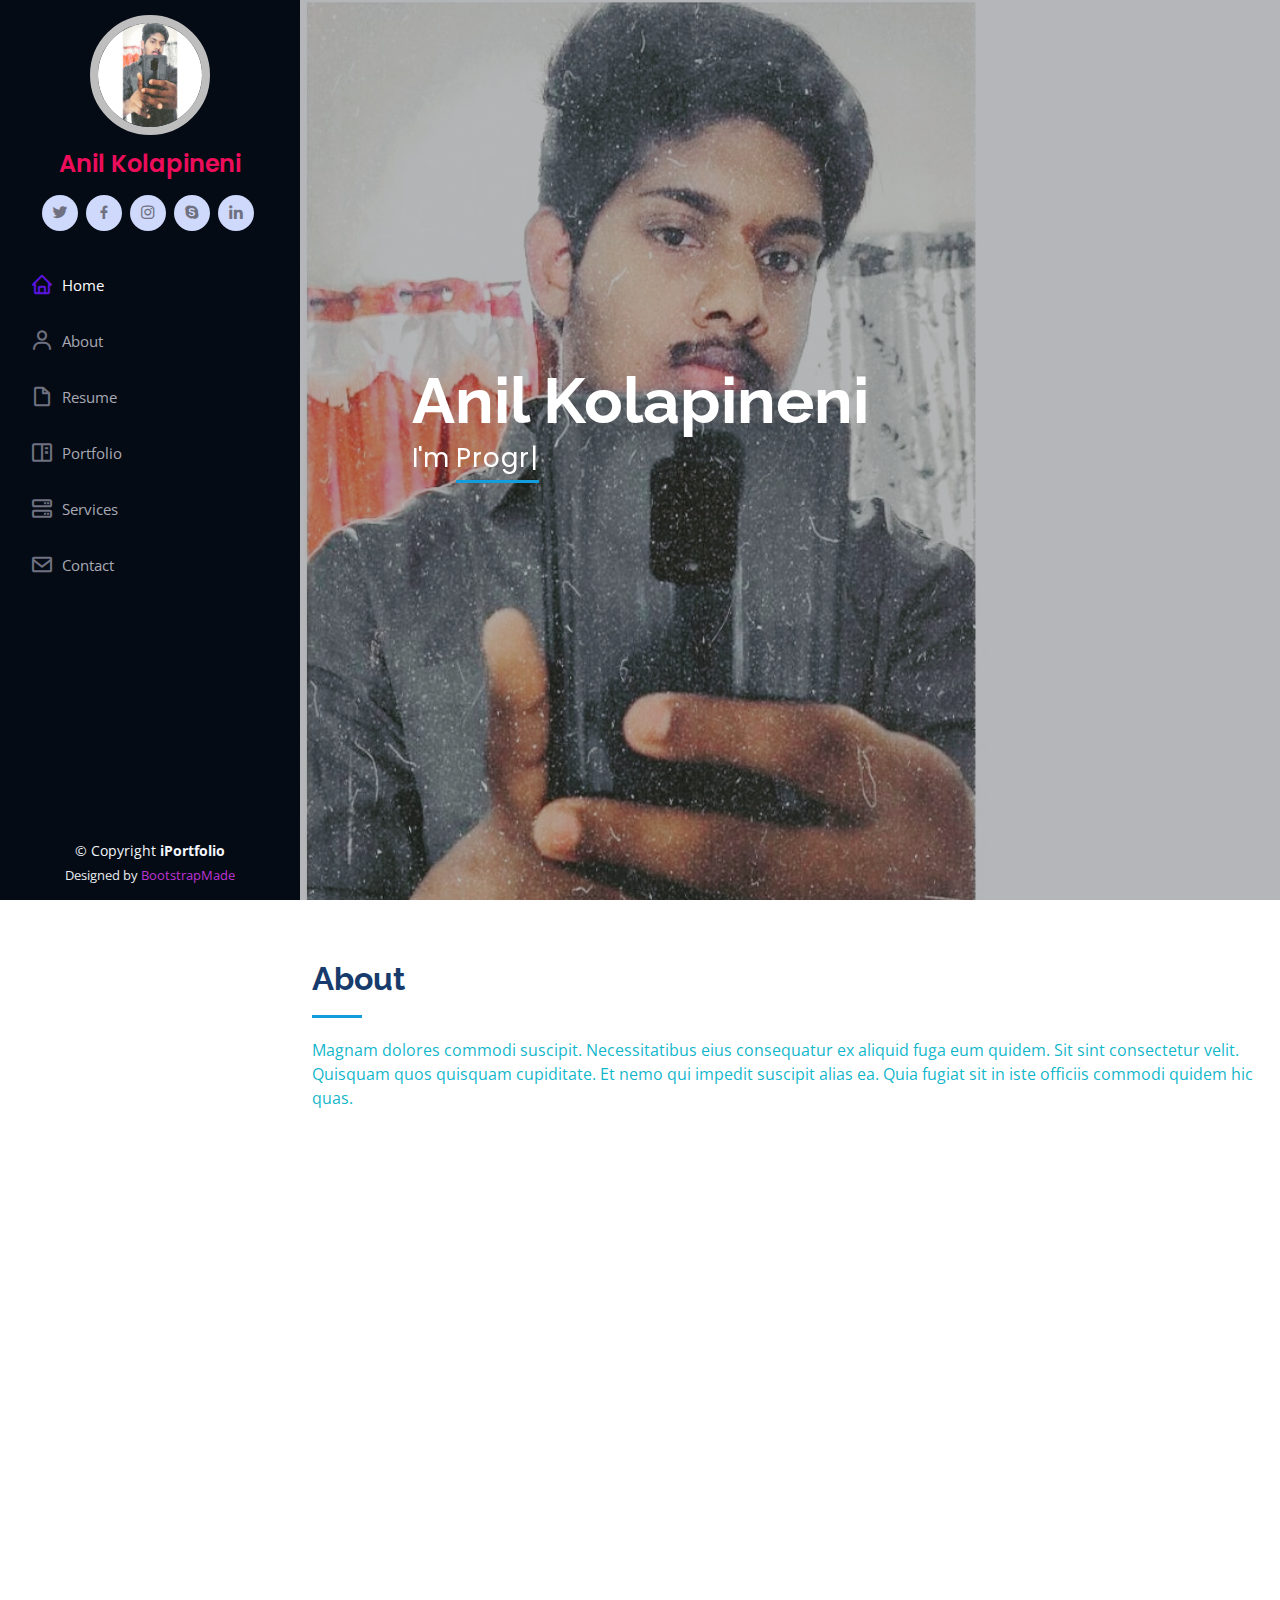
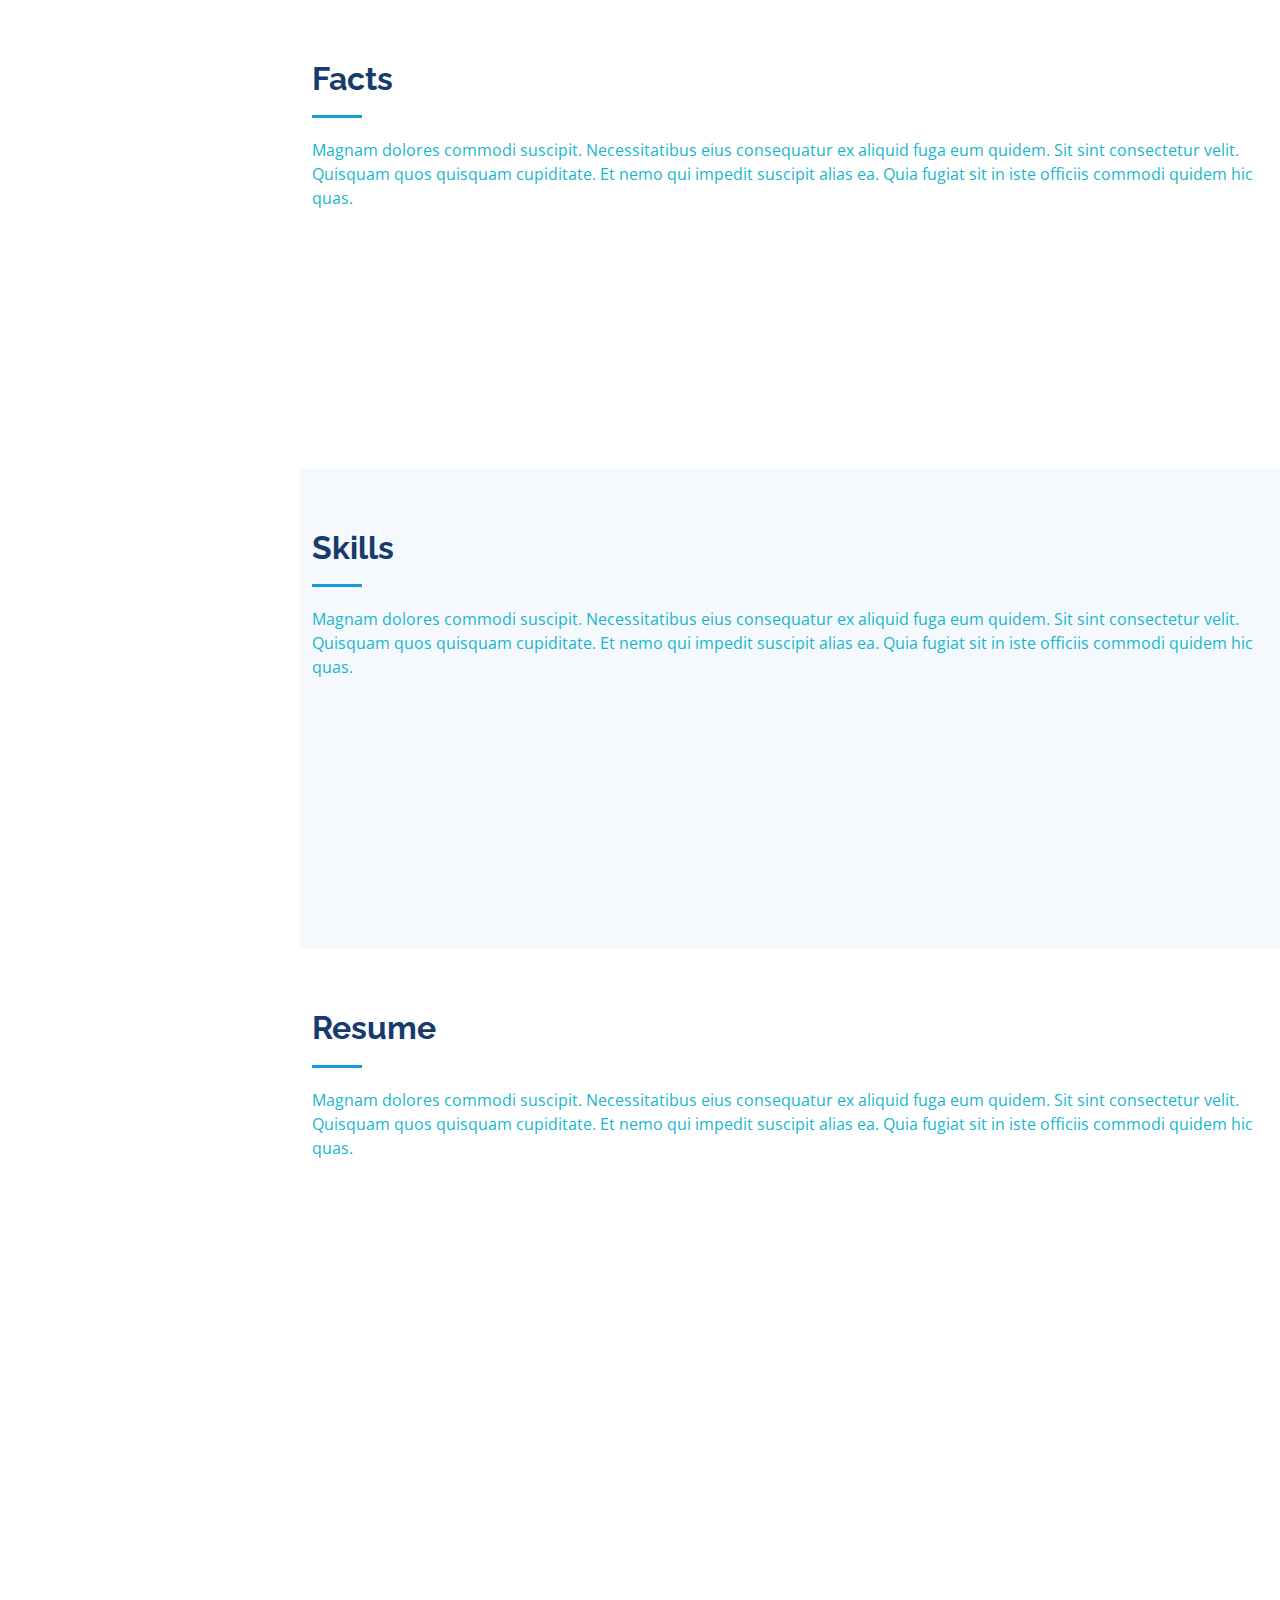
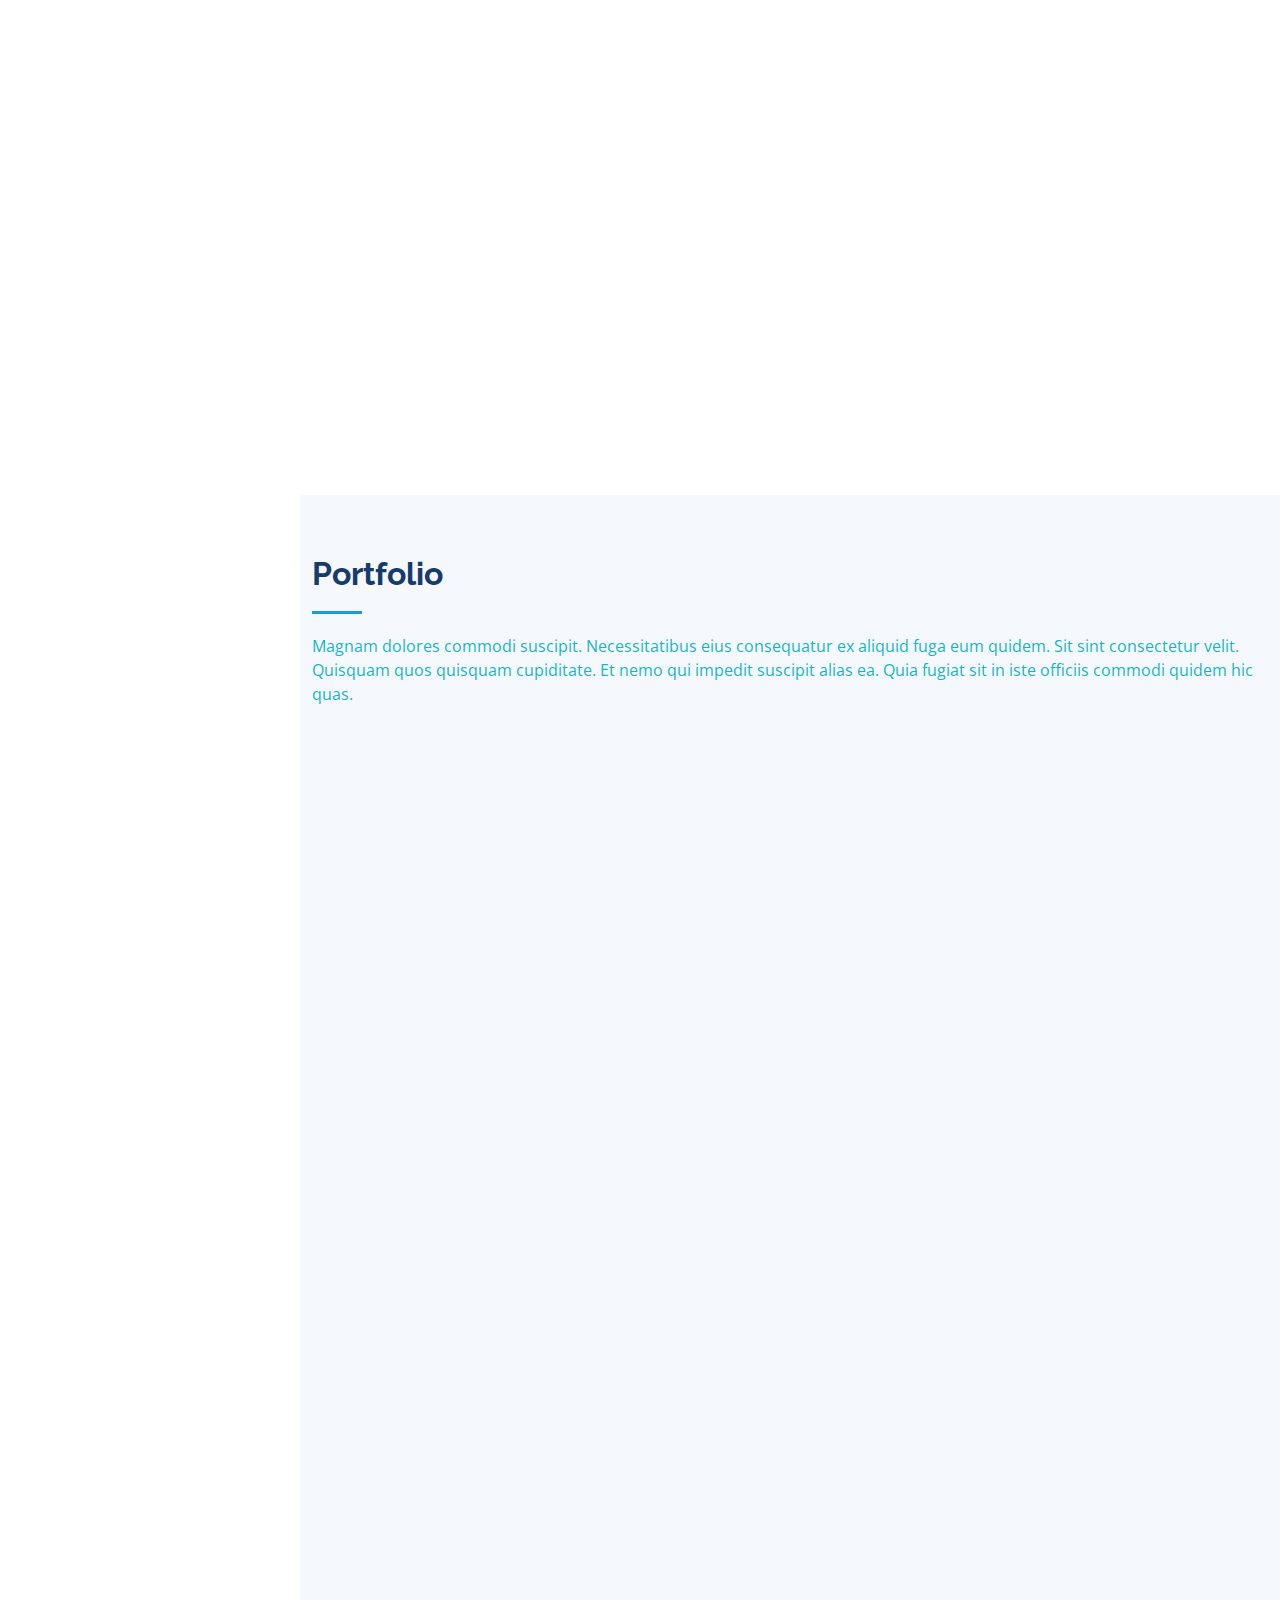
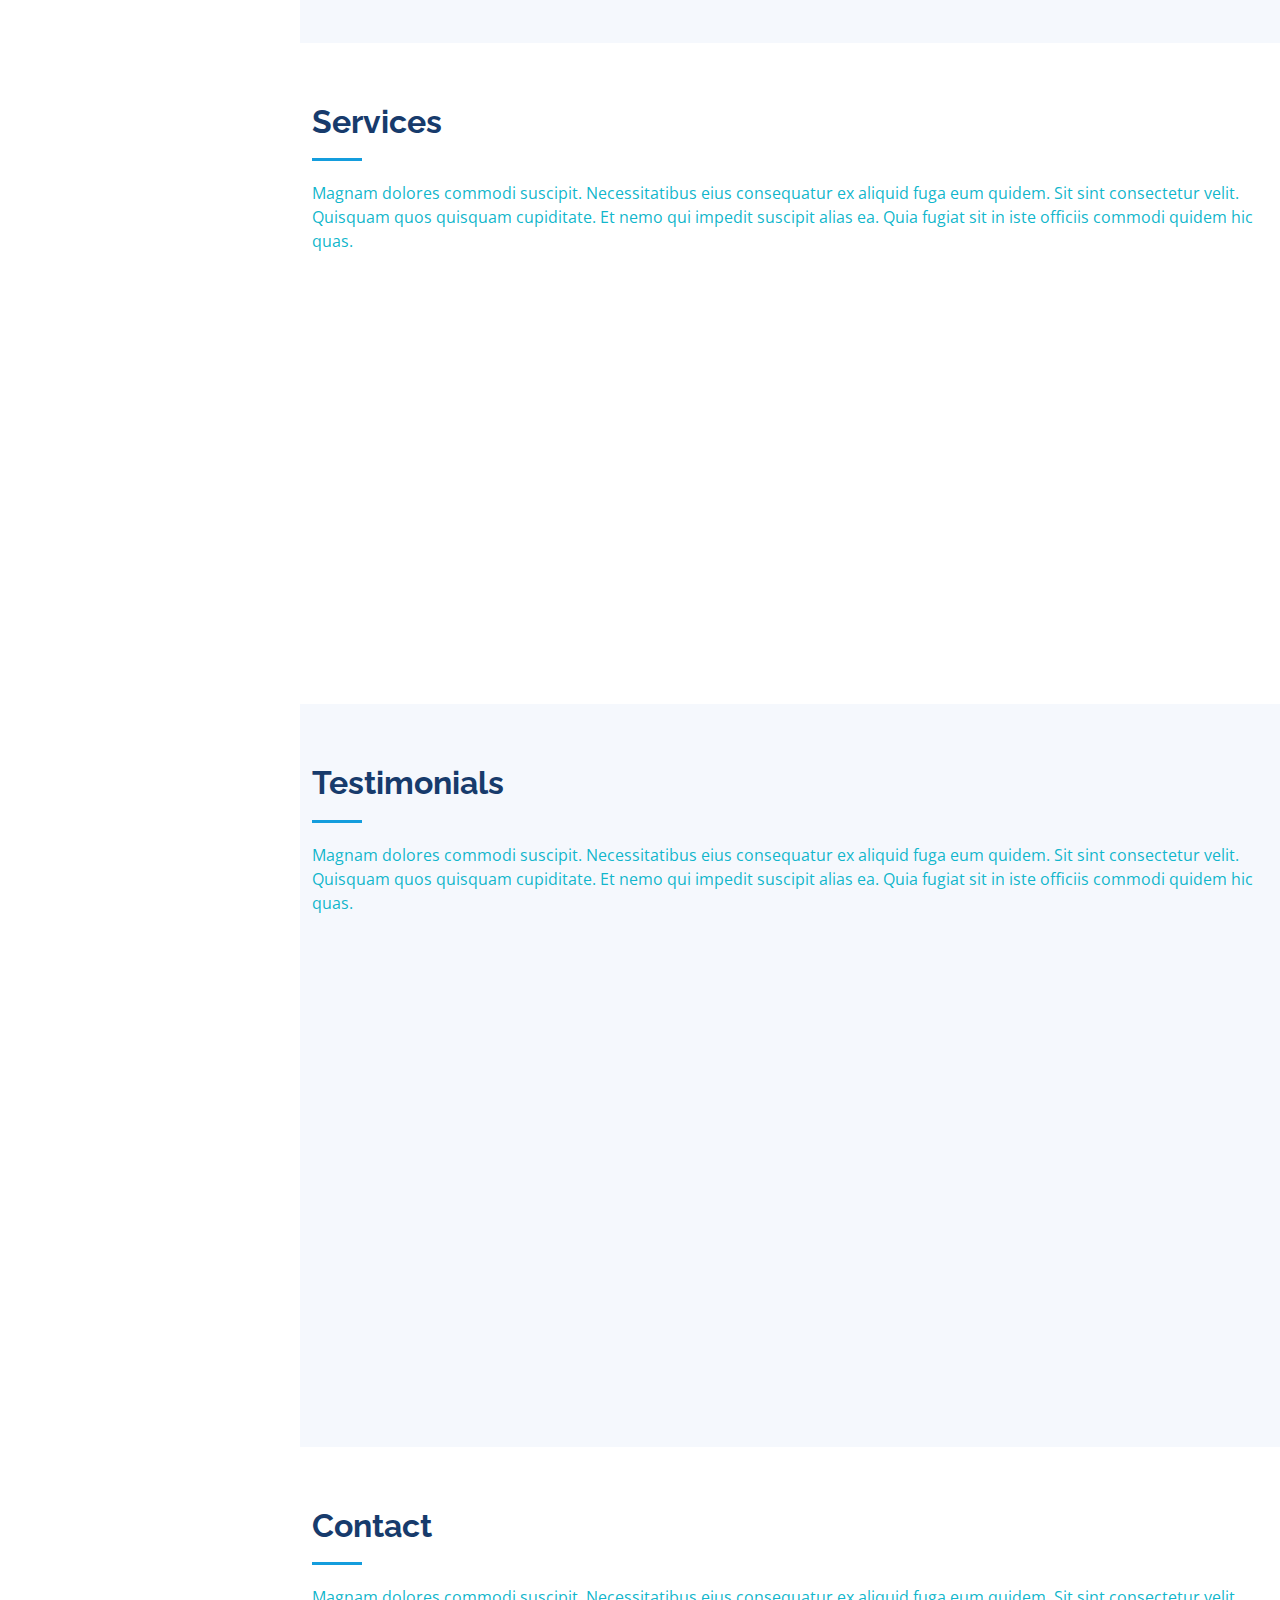
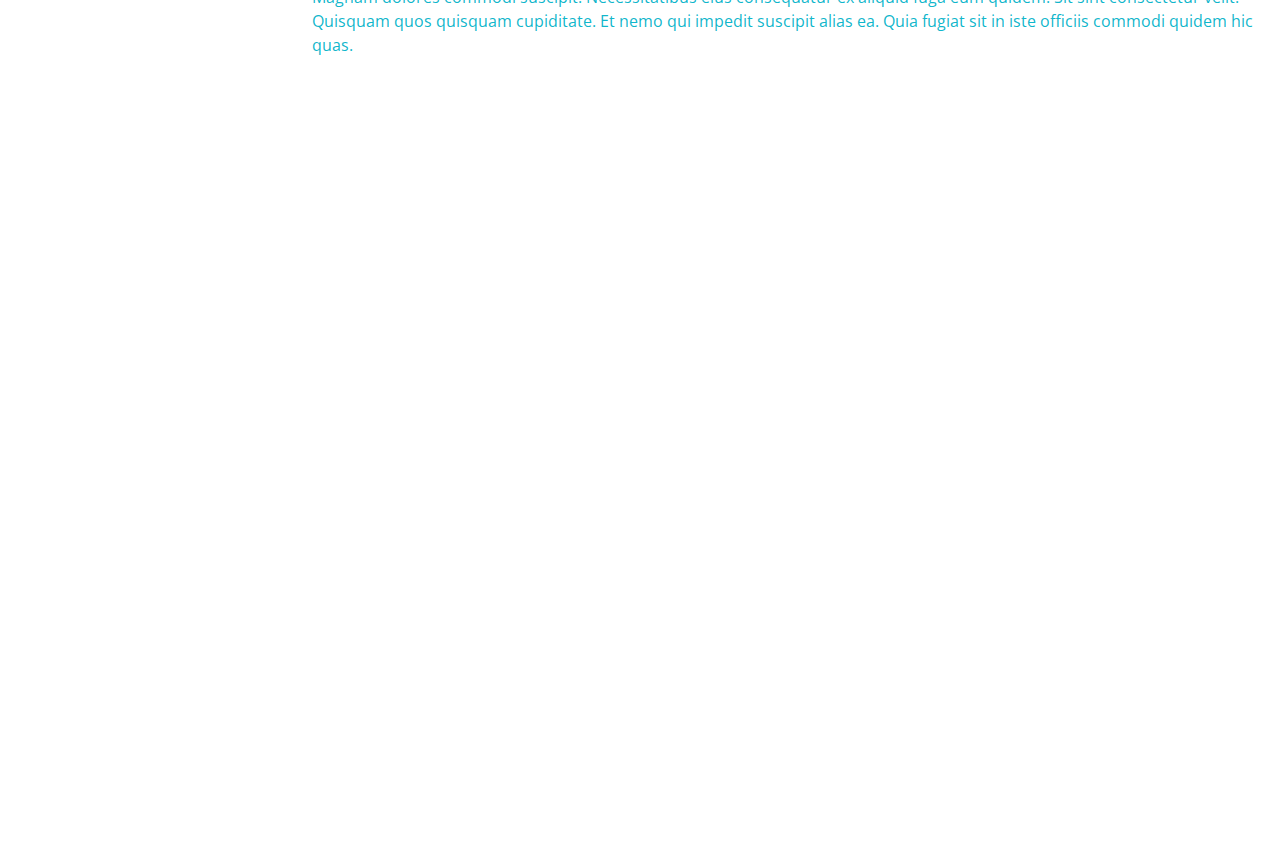
<file: iPortfolio/index.html>
<!DOCTYPE html>
<html lang="en">

<head>
  <meta charset="utf-8">
  <meta content="width=device-width, initial-scale=1.0" name="viewport">

  <title>Anil Kolapineni</title>
  <meta content="" name="description">
  <meta content="" name="keywords">

  <!-- Favicons -->
  <link href="assets/img/favicon.png" rel="icon">
  <link href="assets/img/apple-touch-icon.png" rel="apple-touch-icon">

  <!-- Google Fonts -->
  <link href="https://fonts.googleapis.com/css?family=Open+Sans:300,300i,400,400i,600,600i,700,700i|Raleway:300,300i,400,400i,500,500i,600,600i,700,700i|Poppins:300,300i,400,400i,500,500i,600,600i,700,700i" rel="stylesheet">

  <!-- Vendor CSS Files -->
  <link href="assets/vendor/aos/aos.css" rel="stylesheet">
  <link href="assets/vendor/bootstrap/css/bootstrap.min.css" rel="stylesheet">
  <link href="assets/vendor/bootstrap-icons/bootstrap-icons.css" rel="stylesheet">
  <link href="assets/vendor/boxicons/css/boxicons.min.css" rel="stylesheet">
  <link href="assets/vendor/glightbox/css/glightbox.min.css" rel="stylesheet">
  <link href="assets/vendor/swiper/swiper-bundle.min.css" rel="stylesheet">

  <!-- Template Main CSS File -->
  <link href="assets/css/style.css" rel="stylesheet">

  <!-- =======================================================
  * Template Name: iPortfolio - v3.1.0
  * Template URL: https://bootstrapmade.com/iportfolio-bootstrap-portfolio-websites-template/
  * Author: BootstrapMade.com
  * License: https://bootstrapmade.com/license/
  ======================================================== -->
</head>

<body>

  <!-- ======= Mobile nav toggle button ======= -->
  <i class="bi bi-list mobile-nav-toggle d-xl-none"></i>

  <!-- ======= Header ======= -->
  <header id="header">
    <div class="d-flex flex-column">

      <div class="profile">
        <img src="assets/img/anil/instagram pic.1.jpg" alt="" class="img-fluid rounded-circle">
        <h1 class="text-light"><a href="index.html">Anil Kolapineni</a></h1>
        <div class="social-links mt-3 text-center">
          <a href="#" class="twitter"><i class="bx bxl-twitter"></i></a>
          <a href="#" class="facebook" target="_blank"><i class="bx bxl-facebook"></i></a>
          <a href="https://www.instagram.com/anilkumar_chowdary_k/" target="_blank" class="instagram"><i class="bx bxl-instagram"></i></a>
          <a href="#" class="google-plus"><i class="bx bxl-skype"></i></a>
          <a href="#" class="linkedin"><i class="bx bxl-linkedin"></i></a>
        </div>
      </div>

      <nav id="navbar" class="nav-menu navbar">
        <ul>
          <li><a href="#hero" class="nav-link scrollto active"><i class="bx bx-home"></i> <span>Home</span></a></li>
          <li><a href="#about" class="nav-link scrollto"><i class="bx bx-user"></i> <span>About</span></a></li>
          <li><a href="#resume" class="nav-link scrollto"><i class="bx bx-file-blank"></i> <span>Resume</span></a></li>
          <li><a href="#portfolio" class="nav-link scrollto"><i class="bx bx-book-content"></i> <span>Portfolio</span></a></li>
          <li><a href="#services" class="nav-link scrollto"><i class="bx bx-server"></i> <span>Services</span></a></li>
          <li><a href="#contact" class="nav-link scrollto"><i class="bx bx-envelope"></i> <span>Contact</span></a></li>
        </ul>
      </nav><!-- .nav-menu -->
    </div>
  </header><!-- End Header -->




  <!-- ======= Hero Section ======= -->
  <section id="hero" class="d-flex flex-column justify-content-center align-items-center">
    <div class="hero-container" data-aos="fade-in">
      <h1>Anil Kolapineni</h1>
      <p>I'm <span class="typed" data-typed-items="Programmer, Developer, Gammer, "></span></p>
    </div>
  </section><!-- End Hero -->

  <main id="main">

    <!-- ======= About Section ======= -->
    <section id="about" class="about">
      <div class="container">

        <div class="section-title">
          <h2>About</h2>
          <p>Magnam dolores commodi suscipit. Necessitatibus eius consequatur ex aliquid fuga eum quidem. Sit sint consectetur velit. Quisquam quos quisquam cupiditate. Et nemo qui impedit suscipit alias ea. Quia fugiat sit in iste officiis commodi quidem hic quas.</p>
        </div>

        <div class="row">
          <div class="col-lg-4" data-aos="fade-right">
            <img src="assets/img/profile-img.jpg" class="img-fluid" alt="">
          </div>
          <div class="col-lg-8 pt-4 pt-lg-0 content" data-aos="fade-left">
            <h3>UI/UX Designer &amp; Web Developer.</h3>
            <p class="fst-italic">
              Lorem ipsum dolor sit amet, consectetur adipiscing elit, sed do eiusmod tempor incididunt ut labore et dolore
              magna aliqua.
            </p>
            <div class="row">
              <div class="col-lg-6">
                <ul>
                  <li><i class="bi bi-chevron-right"></i> <strong>Birthday:</strong> <span>1 May 1995</span></li>
                  <li><i class="bi bi-chevron-right"></i> <strong>Website:</strong> <span>www.example.com</span></li>
                  <li><i class="bi bi-chevron-right"></i> <strong>Phone:</strong> <span>+123 456 7890</span></li>
                  <li><i class="bi bi-chevron-right"></i> <strong>City:</strong> <span>New York, USA</span></li>
                </ul>
              </div>
              <div class="col-lg-6">
                <ul>
                  <li><i class="bi bi-chevron-right"></i> <strong>Age:</strong> <span>30</span></li>
                  <li><i class="bi bi-chevron-right"></i> <strong>Degree:</strong> <span>Master</span></li>
                  <li><i class="bi bi-chevron-right"></i> <strong>PhEmailone:</strong> <span>kollapinni.anil@gmail.com</span></li>
                  <li><i class="bi bi-chevron-right"></i> <strong>Freelance:</strong> <span>Available</span></li>
                </ul>
              </div>
            </div>
            <p>
              Officiis eligendi itaque labore et dolorum mollitia officiis optio vero. Quisquam sunt adipisci omnis et ut. Nulla accusantium dolor incidunt officia tempore. Et eius omnis.
              Cupiditate ut dicta maxime officiis quidem quia. Sed et consectetur qui quia repellendus itaque neque. Aliquid amet quidem ut quaerat cupiditate. Ab et eum qui repellendus omnis culpa magni laudantium dolores.
            </p>
          </div>
        </div>

      </div>
    </section><!-- End About Section -->

    <!-- ======= Facts Section ======= -->
    <section id="facts" class="facts">
      <div class="container">

        <div class="section-title">
          <h2>Facts</h2>
          <p>Magnam dolores commodi suscipit. Necessitatibus eius consequatur ex aliquid fuga eum quidem. Sit sint consectetur velit. Quisquam quos quisquam cupiditate. Et nemo qui impedit suscipit alias ea. Quia fugiat sit in iste officiis commodi quidem hic quas.</p>
        </div>

        <div class="row no-gutters">

          <div class="col-lg-3 col-md-6 d-md-flex align-items-md-stretch" data-aos="fade-up">
            <div class="count-box">
              <i class="bi bi-emoji-smile"></i>
              <span data-purecounter-start="0" data-purecounter-end="232" data-purecounter-duration="1" class="purecounter"></span>
              <p><strong>Happy Clients</strong> consequuntur quae</p>
            </div>
          </div>

          <div class="col-lg-3 col-md-6 d-md-flex align-items-md-stretch" data-aos="fade-up" data-aos-delay="100">
            <div class="count-box">
              <i class="bi bi-journal-richtext"></i>
              <span data-purecounter-start="0" data-purecounter-end="521" data-purecounter-duration="1" class="purecounter"></span>
              <p><strong>Projects</strong> adipisci atque cum quia aut</p>
            </div>
          </div>

          <div class="col-lg-3 col-md-6 d-md-flex align-items-md-stretch" data-aos="fade-up" data-aos-delay="200">
            <div class="count-box">
              <i class="bi bi-headset"></i>
              <span data-purecounter-start="0" data-purecounter-end="1453" data-purecounter-duration="1" class="purecounter"></span>
              <p><strong>Hours Of Support</strong> aut commodi quaerat</p>
            </div>
          </div>

          <div class="col-lg-3 col-md-6 d-md-flex align-items-md-stretch" data-aos="fade-up" data-aos-delay="300">
            <div class="count-box">
              <i class="bi bi-people"></i>
              <span data-purecounter-start="0" data-purecounter-end="32" data-purecounter-duration="1" class="purecounter"></span>
              <p><strong>Hard Workers</strong> rerum asperiores dolor</p>
            </div>
          </div>

        </div>

      </div>
    </section><!-- End Facts Section -->

    <!-- ======= Skills Section ======= -->
    <section id="skills" class="skills section-bg">
      <div class="container">

        <div class="section-title">
          <h2>Skills</h2>
          <p>Magnam dolores commodi suscipit. Necessitatibus eius consequatur ex aliquid fuga eum quidem. Sit sint consectetur velit. Quisquam quos quisquam cupiditate. Et nemo qui impedit suscipit alias ea. Quia fugiat sit in iste officiis commodi quidem hic quas.</p>
        </div>

        <div class="row skills-content">

          <div class="col-lg-6" data-aos="fade-up">

            <div class="progress">
              <span class="skill">HTML  <i class="val">100%</i></span>
              <div class="progress-bar-wrap">
                <div class="progress-bar" role="progressbar" aria-valuenow="100" aria-valuemin="0" aria-valuemax="100"></div>
              </div>
            </div>

            <div class="progress">
              <span class="skill">CSS <i class="val">90%</i></span>
              <div class="progress-bar-wrap">
                <div class="progress-bar" role="progressbar" aria-valuenow="90" aria-valuemin="0" aria-valuemax="100"></div>
              </div>
            </div>

            <div class="progress">
              <span class="skill">JavaScript <i class="val">75%</i></span>
              <div class="progress-bar-wrap">
                <div class="progress-bar" role="progressbar" aria-valuenow="75" aria-valuemin="0" aria-valuemax="100"></div>
              </div>
            </div>

          </div>

          <div class="col-lg-6" data-aos="fade-up" data-aos-delay="100">

            <div class="progress">
              <span class="skill">PHP <i class="val">80%</i></span>
              <div class="progress-bar-wrap">
                <div class="progress-bar" role="progressbar" aria-valuenow="80" aria-valuemin="0" aria-valuemax="100"></div>
              </div>
            </div>

            <div class="progress">
              <span class="skill">WordPress/CMS <i class="val">90%</i></span>
              <div class="progress-bar-wrap">
                <div class="progress-bar" role="progressbar" aria-valuenow="90" aria-valuemin="0" aria-valuemax="100"></div>
              </div>
            </div>

            <div class="progress">
              <span class="skill">Photoshop <i class="val">55%</i></span>
              <div class="progress-bar-wrap">
                <div class="progress-bar" role="progressbar" aria-valuenow="55" aria-valuemin="0" aria-valuemax="100"></div>
              </div>
            </div>

          </div>

        </div>

      </div>
    </section><!-- End Skills Section -->

    <!-- ======= Resume Section ======= -->
    <section id="resume" class="resume">
      <div class="container">

        <div class="section-title">
          <h2>Resume</h2>
          <p>Magnam dolores commodi suscipit. Necessitatibus eius consequatur ex aliquid fuga eum quidem. Sit sint consectetur velit. Quisquam quos quisquam cupiditate. Et nemo qui impedit suscipit alias ea. Quia fugiat sit in iste officiis commodi quidem hic quas.</p>
        </div>

        <div class="row">
          <div class="col-lg-6" data-aos="fade-up">
            <h3 class="resume-title">Sumary</h3>
            <div class="resume-item pb-0">
              <h4>Alex Smith</h4>
              <p><em>Innovative and deadline-driven Graphic Designer with 3+ years of experience designing and developing user-centered digital/print marketing material from initial concept to final, polished deliverable.</em></p>
              <ul>
                <li>Portland par 127,Orlando, FL</li>
                <li>(123) 456-7891</li>
                <li>alice.barkley@example.com</li>
              </ul>
            </div>

            <h3 class="resume-title">Education</h3>
            <div class="resume-item">
              <h4>Master of Fine Arts &amp; Graphic Design</h4>
              <h5>2015 - 2016</h5>
              <p><em>Rochester Institute of Technology, Rochester, NY</em></p>
              <p>Qui deserunt veniam. Et sed aliquam labore tempore sed quisquam iusto autem sit. Ea vero voluptatum qui ut dignissimos deleniti nerada porti sand markend</p>
            </div>
            <div class="resume-item">
              <h4>Bachelor of Fine Arts &amp; Graphic Design</h4>
              <h5>2010 - 2014</h5>
              <p><em>Rochester Institute of Technology, Rochester, NY</em></p>
              <p>Quia nobis sequi est occaecati aut. Repudiandae et iusto quae reiciendis et quis Eius vel ratione eius unde vitae rerum voluptates asperiores voluptatem Earum molestiae consequatur neque etlon sader mart dila</p>
            </div>
          </div>
          <div class="col-lg-6" data-aos="fade-up" data-aos-delay="100">
            <h3 class="resume-title">Professional Experience</h3>
            <div class="resume-item">
              <h4>Senior graphic design specialist</h4>
              <h5>2019 - Present</h5>
              <p><em>Experion, New York, NY </em></p>
              <ul>
                <li>Lead in the design, development, and implementation of the graphic, layout, and production communication materials</li>
                <li>Delegate tasks to the 7 members of the design team and provide counsel on all aspects of the project. </li>
                <li>Supervise the assessment of all graphic materials in order to ensure quality and accuracy of the design</li>
                <li>Oversee the efficient use of production project budgets ranging from $2,000 - $25,000</li>
              </ul>
            </div>
            <div class="resume-item">
              <h4>Graphic design specialist</h4>
              <h5>2017 - 2018</h5>
              <p><em>Stepping Stone Advertising, New York, NY</em></p>
              <ul>
                <li>Developed numerous marketing programs (logos, brochures,infographics, presentations, and advertisements).</li>
                <li>Managed up to 5 projects or tasks at a given time while under pressure</li>
                <li>Recommended and consulted with clients on the most appropriate graphic design</li>
                <li>Created 4+ design presentations and proposals a month for clients and account managers</li>
              </ul>
            </div>
          </div>
        </div>

      </div>
    </section><!-- End Resume Section -->

    <!-- ======= Portfolio Section ======= -->
    <section id="portfolio" class="portfolio section-bg">
      <div class="container">

        <div class="section-title">
          <h2>Portfolio</h2>
          <p>Magnam dolores commodi suscipit. Necessitatibus eius consequatur ex aliquid fuga eum quidem. Sit sint consectetur velit. Quisquam quos quisquam cupiditate. Et nemo qui impedit suscipit alias ea. Quia fugiat sit in iste officiis commodi quidem hic quas.</p>
        </div>

        <div class="row" data-aos="fade-up">
          <div class="col-lg-12 d-flex justify-content-center">
            <ul id="portfolio-flters">
              <li data-filter="*" class="filter-active">All</li>
              <li data-filter=".filter-app">App</li>
              <li data-filter=".filter-card">Card</li>
              <li data-filter=".filter-web">Web</li>
            </ul>
          </div>
        </div>

        <div class="row portfolio-container" data-aos="fade-up" data-aos-delay="100">

          <div class="col-lg-4 col-md-6 portfolio-item filter-app">
            <div class="portfolio-wrap">
              <img src="assets/img/portfolio/portfolio-1.jpg" class="img-fluid" alt="">
              <div class="portfolio-links">
                <a href="assets/img/portfolio/portfolio-1.jpg" data-gallery="portfolioGallery" class="portfolio-lightbox" title="App 1"><i class="bx bx-plus"></i></a>
                <a href="portfolio-details.html" title="More Details"><i class="bx bx-link"></i></a>
              </div>
            </div>
          </div>

          <div class="col-lg-4 col-md-6 portfolio-item filter-web">
            <div class="portfolio-wrap">
              <img src="assets/img/portfolio/portfolio-2.jpg" class="img-fluid" alt="">
              <div class="portfolio-links">
                <a href="assets/img/portfolio/portfolio-2.jpg" data-gallery="portfolioGallery" class="portfolio-lightbox" title="Web 3"><i class="bx bx-plus"></i></a>
                <a href="portfolio-details.html" title="More Details"><i class="bx bx-link"></i></a>
              </div>
            </div>
          </div>

          <div class="col-lg-4 col-md-6 portfolio-item filter-app">
            <div class="portfolio-wrap">
              <img src="assets/img/portfolio/portfolio-3.jpg" class="img-fluid" alt="">
              <div class="portfolio-links">
                <a href="assets/img/portfolio/portfolio-3.jpg" data-gallery="portfolioGallery" class="portfolio-lightbox" title="App 2"><i class="bx bx-plus"></i></a>
                <a href="portfolio-details.html" title="More Details"><i class="bx bx-link"></i></a>
              </div>
            </div>
          </div>

          <div class="col-lg-4 col-md-6 portfolio-item filter-card">
            <div class="portfolio-wrap">
              <img src="assets/img/portfolio/portfolio-4.jpg" class="img-fluid" alt="">
              <div class="portfolio-links">
                <a href="assets/img/portfolio/portfolio-4.jpg" data-gallery="portfolioGallery" class="portfolio-lightbox" title="Card 2"><i class="bx bx-plus"></i></a>
                <a href="portfolio-details.html" title="More Details"><i class="bx bx-link"></i></a>
              </div>
            </div>
          </div>

          <div class="col-lg-4 col-md-6 portfolio-item filter-web">
            <div class="portfolio-wrap">
              <img src="assets/img/portfolio/portfolio-5.jpg" class="img-fluid" alt="">
              <div class="portfolio-links">
                <a href="assets/img/portfolio/portfolio-5.jpg" data-gallery="portfolioGallery" class="portfolio-lightbox" title="Web 2"><i class="bx bx-plus"></i></a>
                <a href="portfolio-details.html" title="More Details"><i class="bx bx-link"></i></a>
              </div>
            </div>
          </div>

          <div class="col-lg-4 col-md-6 portfolio-item filter-app">
            <div class="portfolio-wrap">
              <img src="assets/img/portfolio/portfolio-6.jpg" class="img-fluid" alt="">
              <div class="portfolio-links">
                <a href="assets/img/portfolio/portfolio-6.jpg" data-gallery="portfolioGallery" class="portfolio-lightbox" title="App 3"><i class="bx bx-plus"></i></a>
                <a href="portfolio-details.html" title="More Details"><i class="bx bx-link"></i></a>
              </div>
            </div>
          </div>

          <div class="col-lg-4 col-md-6 portfolio-item filter-card">
            <div class="portfolio-wrap">
              <img src="assets/img/portfolio/portfolio-7.jpg" class="img-fluid" alt="">
              <div class="portfolio-links">
                <a href="assets/img/portfolio/portfolio-7.jpg" data-gallery="portfolioGallery" class="portfolio-lightbox" title="Card 1"><i class="bx bx-plus"></i></a>
                <a href="portfolio-details.html" title="More Details"><i class="bx bx-link"></i></a>
              </div>
            </div>
          </div>

          <div class="col-lg-4 col-md-6 portfolio-item filter-card">
            <div class="portfolio-wrap">
              <img src="assets/img/portfolio/portfolio-8.jpg" class="img-fluid" alt="">
              <div class="portfolio-links">
                <a href="assets/img/portfolio/portfolio-8.jpg" data-gallery="portfolioGallery" class="portfolio-lightbox" title="Card 3"><i class="bx bx-plus"></i></a>
                <a href="portfolio-details.html" title="More Details"><i class="bx bx-link"></i></a>
              </div>
            </div>
          </div>

          <div class="col-lg-4 col-md-6 portfolio-item filter-web">
            <div class="portfolio-wrap">
              <img src="assets/img/portfolio/portfolio-9.jpg" class="img-fluid" alt="">
              <div class="portfolio-links">
                <a href="assets/img/portfolio/portfolio-9.jpg" data-gallery="portfolioGallery" class="portfolio-lightbox" title="Web 3"><i class="bx bx-plus"></i></a>
                <a href="portfolio-details.html" title="More Details"><i class="bx bx-link"></i></a>
              </div>
            </div>
          </div>

        </div>

      </div>
    </section><!-- End Portfolio Section -->

    <!-- ======= Services Section ======= -->
    <section id="services" class="services">
      <div class="container">

        <div class="section-title">
          <h2>Services</h2>
          <p>Magnam dolores commodi suscipit. Necessitatibus eius consequatur ex aliquid fuga eum quidem. Sit sint consectetur velit. Quisquam quos quisquam cupiditate. Et nemo qui impedit suscipit alias ea. Quia fugiat sit in iste officiis commodi quidem hic quas.</p>
        </div>

        <div class="row">
          <div class="col-lg-4 col-md-6 icon-box" data-aos="fade-up">
            <div class="icon"><i class="bi bi-briefcase"></i></div>
            <h4 class="title"><a href="">Lorem Ipsum</a></h4>
            <p class="description">Voluptatum deleniti atque corrupti quos dolores et quas molestias excepturi sint occaecati cupiditate non provident</p>
          </div>
          <div class="col-lg-4 col-md-6 icon-box" data-aos="fade-up" data-aos-delay="100">
            <div class="icon"><i class="bi bi-card-checklist"></i></div>
            <h4 class="title"><a href="">Dolor Sitema</a></h4>
            <p class="description">Minim veniam, quis nostrud exercitation ullamco laboris nisi ut aliquip ex ea commodo consequat tarad limino ata</p>
          </div>
          <div class="col-lg-4 col-md-6 icon-box" data-aos="fade-up" data-aos-delay="200">
            <div class="icon"><i class="bi bi-bar-chart"></i></div>
            <h4 class="title"><a href="">Sed ut perspiciatis</a></h4>
            <p class="description">Duis aute irure dolor in reprehenderit in voluptate velit esse cillum dolore eu fugiat nulla pariatur</p>
          </div>
          <div class="col-lg-4 col-md-6 icon-box" data-aos="fade-up" data-aos-delay="300">
            <div class="icon"><i class="bi bi-binoculars"></i></div>
            <h4 class="title"><a href="">Magni Dolores</a></h4>
            <p class="description">Excepteur sint occaecat cupidatat non proident, sunt in culpa qui officia deserunt mollit anim id est laborum</p>
          </div>
          <div class="col-lg-4 col-md-6 icon-box" data-aos="fade-up" data-aos-delay="400">
            <div class="icon"><i class="bi bi-brightness-high"></i></div>
            <h4 class="title"><a href="">Nemo Enim</a></h4>
            <p class="description">At vero eos et accusamus et iusto odio dignissimos ducimus qui blanditiis praesentium voluptatum deleniti atque</p>
          </div>
          <div class="col-lg-4 col-md-6 icon-box" data-aos="fade-up" data-aos-delay="500">
            <div class="icon"><i class="bi bi-calendar4-week"></i></div>
            <h4 class="title"><a href="">Eiusmod Tempor</a></h4>
            <p class="description">Et harum quidem rerum facilis est et expedita distinctio. Nam libero tempore, cum soluta nobis est eligendi</p>
          </div>
        </div>

      </div>
    </section><!-- End Services Section -->

    <!-- ======= Testimonials Section ======= -->
    <section id="testimonials" class="testimonials section-bg">
      <div class="container">

        <div class="section-title">
          <h2>Testimonials</h2>
          <p>Magnam dolores commodi suscipit. Necessitatibus eius consequatur ex aliquid fuga eum quidem. Sit sint consectetur velit. Quisquam quos quisquam cupiditate. Et nemo qui impedit suscipit alias ea. Quia fugiat sit in iste officiis commodi quidem hic quas.</p>
        </div>

        <div class="testimonials-slider swiper-container" data-aos="fade-up" data-aos-delay="100">
          <div class="swiper-wrapper">

            <div class="swiper-slide">
              <div class="testimonial-item" data-aos="fade-up">
                <p>
                  <i class="bx bxs-quote-alt-left quote-icon-left"></i>
                  Proin iaculis purus consequat sem cure digni ssim donec porttitora entum suscipit rhoncus. Accusantium quam, ultricies eget id, aliquam eget nibh et. Maecen aliquam, risus at semper.
                  <i class="bx bxs-quote-alt-right quote-icon-right"></i>
                </p>
                <img src="assets/img/testimonials/testimonials-1.jpg" class="testimonial-img" alt="">
                <h3>Saul Goodman</h3>
                <h4>Ceo &amp; Founder</h4>
              </div>
            </div><!-- End testimonial item -->

            <div class="swiper-slide">
              <div class="testimonial-item" data-aos="fade-up" data-aos-delay="100">
                <p>
                  <i class="bx bxs-quote-alt-left quote-icon-left"></i>
                  Export tempor illum tamen malis malis eram quae irure esse labore quem cillum quid cillum eram malis quorum velit fore eram velit sunt aliqua noster fugiat irure amet legam anim culpa.
                  <i class="bx bxs-quote-alt-right quote-icon-right"></i>
                </p>
                <img src="assets/img/testimonials/testimonials-2.jpg" class="testimonial-img" alt="">
                <h3>Sara Wilsson</h3>
                <h4>Designer</h4>
              </div>
            </div><!-- End testimonial item -->

            <div class="swiper-slide">
              <div class="testimonial-item" data-aos="fade-up" data-aos-delay="200">
                <p>
                  <i class="bx bxs-quote-alt-left quote-icon-left"></i>
                  Enim nisi quem export duis labore cillum quae magna enim sint quorum nulla quem veniam duis minim tempor labore quem eram duis noster aute amet eram fore quis sint minim.
                  <i class="bx bxs-quote-alt-right quote-icon-right"></i>
                </p>
                <img src="assets/img/testimonials/testimonials-3.jpg" class="testimonial-img" alt="">
                <h3>Jena Karlis</h3>
                <h4>Store Owner</h4>
              </div>
            </div><!-- End testimonial item -->

            <div class="swiper-slide">
              <div class="testimonial-item" data-aos="fade-up" data-aos-delay="300">
                <p>
                  <i class="bx bxs-quote-alt-left quote-icon-left"></i>
                  Fugiat enim eram quae cillum dolore dolor amet nulla culpa multos export minim fugiat minim velit minim dolor enim duis veniam ipsum anim magna sunt elit fore quem dolore labore illum veniam.
                  <i class="bx bxs-quote-alt-right quote-icon-right"></i>
                </p>
                <img src="assets/img/testimonials/testimonials-4.jpg" class="testimonial-img" alt="">
                <h3>Matt Brandon</h3>
                <h4>Freelancer</h4>
              </div>
            </div><!-- End testimonial item -->

            <div class="swiper-slide">
              <div class="testimonial-item" data-aos="fade-up" data-aos-delay="400">
                <p>
                  <i class="bx bxs-quote-alt-left quote-icon-left"></i>
                  Quis quorum aliqua sint quem legam fore sunt eram irure aliqua veniam tempor noster veniam enim culpa labore duis sunt culpa nulla illum cillum fugiat legam esse veniam culpa fore nisi cillum quid.
                  <i class="bx bxs-quote-alt-right quote-icon-right"></i>
                </p>
                <img src="assets/img/testimonials/testimonials-5.jpg" class="testimonial-img" alt="">
                <h3>John Larson</h3>
                <h4>Entrepreneur</h4>
              </div>
            </div><!-- End testimonial item -->

          </div>
          <div class="swiper-pagination"></div>
        </div>

      </div>
    </section><!-- End Testimonials Section -->

    <!-- ======= Contact Section ======= -->
    <section id="contact" class="contact">
      <div class="container">

        <div class="section-title">
          <h2>Contact</h2>
          <p>Magnam dolores commodi suscipit. Necessitatibus eius consequatur ex aliquid fuga eum quidem. Sit sint consectetur velit. Quisquam quos quisquam cupiditate. Et nemo qui impedit suscipit alias ea. Quia fugiat sit in iste officiis commodi quidem hic quas.</p>
        </div>

        <div class="row" data-aos="fade-in">

          <div class="col-lg-5 d-flex align-items-stretch">
            <div class="info">
              <div class="address">
                <i class="bi bi-geo-alt"></i>
                <h4>Location:</h4>
                <p>A108 Adam Street, New York, NY 535022</p>
              </div>

              <div class="email">
                <i class="bi bi-envelope"></i>
                <h4>Email:</h4>
                <p>info@example.com</p>
              </div>

              <div class="phone">
                <i class="bi bi-phone"></i>
                <h4>Call:</h4>
                <p>+1 5589 55488 55s</p>
              </div>

              <iframe src="https://www.google.com/maps/embed?pb=!1m14!1m8!1m3!1d12097.433213460943!2d-74.0062269!3d40.7101282!3m2!1i1024!2i768!4f13.1!3m3!1m2!1s0x0%3A0xb89d1fe6bc499443!2sDowntown+Conference+Center!5e0!3m2!1smk!2sbg!4v1539943755621" frameborder="0" style="border:0; width: 100%; height: 290px;" allowfullscreen></iframe>
            </div>

          </div>

          <div class="col-lg-7 mt-5 mt-lg-0 d-flex align-items-stretch">
            <form action="forms/contact.php" method="post" role="form" class="php-email-form">
              <div class="row">
                <div class="form-group col-md-6">
                  <label for="name">Your Name</label>
                  <input type="text" name="name" class="form-control" id="name" required>
                </div>
                <div class="form-group col-md-6">
                  <label for="name">Your Email</label>
                  <input type="email" class="form-control" name="email" id="email" required>
                </div>
              </div>
              <div class="form-group">
                <label for="name">Subject</label>
                <input type="text" class="form-control" name="subject" id="subject" required>
              </div>
              <div class="form-group">
                <label for="name">Message</label>
                <textarea class="form-control" name="message" rows="10" required></textarea>
              </div>
              <div class="my-3">
                <div class="loading">Loading</div>
                <div class="error-message"></div>
                <div class="sent-message">Your message has been sent. Thank you!</div>
              </div>
              <div class="text-center"><button type="submit">Send Message</button></div>
            </form>
          </div>

        </div>

      </div>
    </section><!-- End Contact Section -->

  </main><!-- End #main -->

  <!-- ======= Footer ======= -->
  <footer id="footer">
    <div class="container">
      <div class="copyright">
        &copy; Copyright <strong><span>iPortfolio</span></strong>
      </div>
      <div class="credits">
        <!-- All the links in the footer should remain intact. -->
        <!-- You can delete the links only if you purchased the pro version. -->
        <!-- Licensing information: https://bootstrapmade.com/license/ -->
        <!-- Purchase the pro version with working PHP/AJAX contact form: https://bootstrapmade.com/iportfolio-bootstrap-portfolio-websites-template/ -->
        Designed by <a href="https://bootstrapmade.com/">BootstrapMade</a>
      </div>
    </div>
  </footer><!-- End  Footer -->

  <a href="#" class="back-to-top d-flex align-items-center justify-content-center"><i class="bi bi-arrow-up-short"></i></a>

  <!-- Vendor JS Files -->
  <script src="assets/vendor/aos/aos.js"></script>
  <script src="assets/vendor/bootstrap/js/bootstrap.bundle.min.js"></script>
  <script src="assets/vendor/glightbox/js/glightbox.min.js"></script>
  <script src="assets/vendor/isotope-layout/isotope.pkgd.min.js"></script>
  <script src="assets/vendor/php-email-form/validate.js"></script>
  <script src="assets/vendor/purecounter/purecounter.js"></script>
  <script src="assets/vendor/swiper/swiper-bundle.min.js"></script>
  <script src="assets/vendor/typed.js/typed.min.js"></script>
  <script src="assets/vendor/waypoints/noframework.waypoints.js"></script>

  <!-- Template Main JS File -->
  <script src="assets/js/main.js"></script>

</body>

</html>
</file>
<file: iPortfolio/assets/css/style.css>
/**
* Template Name: iPortfolio - v3.1.0
* Template URL: https://bootstrapmade.com/iportfolio-bootstrap-portfolio-websites-template/
* Author: BootstrapMade.com
* License: https://bootstrapmade.com/license/
*/

/*--------------------------------------------------------------
# General
--------------------------------------------------------------*/
body {
  font-family: "Open Sans", sans-serif;
  color: rgba(10, 180, 202, 0.97);
;
}
a {
  color: #be33d6;
  text-decoration: none;
}

a:hover {
  color: #edcf37;
  text-decoration: none;
}

h1, h2, h3, h4, h5, h6 {
  font-family: "Raleway", sans-serif;
}

/*--------------------------------------------------------------
# Back to top button
--------------------------------------------------------------*/
.back-to-top {
  position: fixed;
  visibility: hidden;
  opacity: 0;
  right: 15px;
  bottom: 15px;
  z-index: 996;
  background: #3ad218;
  width: 40px;
  height: 40px;
  border-radius: 50px;
  transition: all 0.4s;
}

.back-to-top i {
  font-size: 28px;
  color: #fff;
  line-height: 0;
}

.back-to-top:hover {
  background: #dcb235;
  color: #fff;
}

.back-to-top.active {
  visibility: visible;
  opacity: 1;
}

/*--------------------------------------------------------------
# Header
--------------------------------------------------------------*/
#header {
  position: fixed;
  top: 0;
  left: 0;
  bottom: 0;
  width: 300px;
  transition: all ease-in-out 0.5s;
  z-index: 9997;
  transition: all 0.5s;
  padding: 0 15px;
  background:#040b14;
  overflow-y: auto;
}

#header .profile img {
  margin: 15px auto;
  display: block;
  width: 120px;
  border: 8px solid#bebebf;
}

#header .profile h1 {
  font-size: 24px;
  margin: 0;
  padding: 0;
  font-weight: 600;
  -moz-text-align-last: center;
  text-align-last: center;
  font-family: "Poppins", sans-serif;
}

#header .profile h1 a, #header .profile h1 a:hover {
  color: #ed0d5b;
  text-decoration: none;
}

#header .profile .social-links a {
  font-size: 18px;
  display: inline-block;
  background: #cfd9fc;
  color:#6f7180;
  line-height: 1;
  padding: 8px 0;
  margin-right: 4px;
  border-radius: 50%;
  text-align: center;
  width: 36px;
  height: 36px;
  transition: 0.3s;
}

#header .profile .social-links a:hover {
  background: #149ddd;
  color: #fff;
  text-decoration: none;
}

#main {
  margin-left: 300px;
}

@media (max-width: 1199px) {
  #header {
    left: -300px;
  }
  #main {
    margin-left: 0;
  }
}

/*--------------------------------------------------------------
# Navigation Menu
--------------------------------------------------------------*/
/* Desktop Navigation */
.nav-menu {
  padding: 30px 0 0 0;
}

.nav-menu * {
  margin: 0;
  padding: 0;
  list-style: none;
}

.nav-menu > ul > li {
  position: relative;
  white-space: nowrap;
}

.nav-menu a {
  display: flex;
  align-items: center;
  color: #a8a9b4;
  padding: 12px 15px;
  margin-bottom: 8px;
  transition: 0.3s;
  font-size: 15px;
}

.nav-menu a i {
  font-size: 24px;
  padding-right: 8px;
  color: #6f7180;
}

.nav-menu a:hover, .nav-menu .active, .nav-menu li:hover > a {
  text-decoration: none;
  color: #fff;
}

.nav-menu a:hover i, .nav-menu .active i, .nav-menu li:hover > a i {
  color: #5a14dd;
}

/* Mobile Navigation */
.mobile-nav-toggle {
  position: fixed;
  right: 15px;
  top: 15px;
  z-index: 9998;
  border: 0;
  font-size: 24px;
  transition: all 0.4s;
  outline: none !important;
  background-color: #21dd14;
  color: #fff;
  width: 40px;
  height: 40px;
  display: inline-flex;
  align-items: center;
  justify-content: center;
  line-height: 0;
  border-radius: 50px;
  cursor: pointer;
}

.mobile-nav-active {
  overflow: hidden;
}

.mobile-nav-active #header {
  left: 0;
}

/*--------------------------------------------------------------
# Hero Section
--------------------------------------------------------------*/
#hero {
  width: 100%;
  height: 100vh;
  background: url("../img/anil/instagram pic.1.jpg") top center;
  background-size: cover;
}

#hero:before {
  content: "";
  background: rgba(5, 13, 24, 0.3);
  position: absolute;
  bottom: 0;
  top: 0;
  left: 0;
  right: 0;
  z-index: 1;
}

#hero .hero-container {
  position: relative;
  z-index: 2;
  min-width: 300px;
}

#hero h1 {
  margin: 0 0 10px 0;
  font-size: 64px;
  font-weight: 700;
  line-height: 56px;
  color: #fff;
}

#hero p {
  color: #fff;
  margin-bottom: 50px;
  font-size: 26px;
  font-family: "Poppins", sans-serif;
}

#hero p span {
  color: #fff;
  padding-bottom: 4px;
  letter-spacing: 1px;
  border-bottom: 3px solid #149ddd;
}

@media (min-width: 1024px) {
  #hero {
    background-attachment: fixed;
  }
}

@media (max-width: 768px) {
  #hero h1 {
    font-size: 28px;
    line-height: 36px;
  }
  #hero h2 {
    font-size: 18px;
    line-height: 24px;
    margin-bottom: 30px;
  }
}

/*--------------------------------------------------------------
# Sections General
--------------------------------------------------------------*/
section {
  padding: 60px 0;
  overflow: hidden;
}

.section-bg {
  background: #f5f8fd;
}

.section-title {
  padding-bottom: 30px;
}

.section-title h2 {
  font-size: 32px;
  font-weight: bold;
  margin-bottom: 20px;
  padding-bottom: 20px;
  position: relative;
  color: #173b6c;
}

.section-title h2::after {
  content: '';
  position: absolute;
  display: block;
  width: 50px;
  height: 3px;
  background: #149ddd;
  bottom: 0;
  left: 0;
}

.section-title p {
  margin-bottom: 0;
}

/*--------------------------------------------------------------
# About
--------------------------------------------------------------*/
.about .content h3 {
  font-weight: 700;
  font-size: 26px;
  color: #173b6c;
}

.about .content ul {
  list-style: none;
  padding: 0;
}

.about .content ul li {
  margin-bottom: 20px;
  display: flex;
  align-items: center;
}

.about .content ul strong {
  margin-right: 10px;
}

.about .content ul i {
  font-size: 16px;
  margin-right: 5px;
  color: #149ddd;
  line-height: 0;
}

.about .content p:last-child {
  margin-bottom: 0;
}

/*--------------------------------------------------------------
# Facts
--------------------------------------------------------------*/
.facts {
  padding-bottom: 30px;
}

.facts .count-box {
  padding: 30px;
  width: 100%;
}

.facts .count-box i {
  display: block;
  font-size: 44px;
  color: #149ddd;
  float: left;
  line-height: 0;
}

.facts .count-box span {
  font-size: 48px;
  line-height: 40px;
  display: block;
  font-weight: 700;
  color: #050d18;
  margin-left: 60px;
}

.facts .count-box p {
  padding: 15px 0 0 0;
  margin: 0 0 0 60px;
  font-family: "Raleway", sans-serif;
  font-size: 14px;
  color: #122f57;
}

.facts .count-box a {
  font-weight: 600;
  display: block;
  margin-top: 20px;
  color: #122f57;
  font-size: 15px;
  font-family: "Poppins", sans-serif;
  transition: ease-in-out 0.3s;
}

.facts .count-box a:hover {
  color: #1f5297;
}

/*--------------------------------------------------------------
# Akills
--------------------------------------------------------------*/
.skills .progress {
  height: 60px;
  display: block;
  background: none;
  border-radius: 0;
}

.skills .progress .skill {
  padding: 0;
  margin: 0 0 6px 0;
  text-transform: uppercase;
  display: block;
  font-weight: 600;
  font-family: "Poppins", sans-serif;
  color: #050d18;
}

.skills .progress .skill .val {
  float: right;
  font-style: normal;
}

.skills .progress-bar-wrap {
  background: #dce8f8;
  height: 10px;
}

.skills .progress-bar {
  width: 1px;
  height: 10px;
  transition: .9s;
  background-color: #149ddd;
}

/*--------------------------------------------------------------
# Resume
--------------------------------------------------------------*/
.resume .resume-title {
  font-size: 26px;
  font-weight: 700;
  margin-top: 20px;
  margin-bottom: 20px;
  color: #050d18;
}

.resume .resume-item {
  padding: 0 0 20px 20px;
  margin-top: -2px;
  border-left: 2px solid #1f5297;
  position: relative;
}

.resume .resume-item h4 {
  line-height: 18px;
  font-size: 18px;
  font-weight: 600;
  text-transform: uppercase;
  font-family: "Poppins", sans-serif;
  color: #050d18;
  margin-bottom: 10px;
}

.resume .resume-item h5 {
  font-size: 16px;
  background: #e4edf9;
  padding: 5px 15px;
  display: inline-block;
  font-weight: 600;
  margin-bottom: 10px;
}

.resume .resume-item ul {
  padding-left: 20px;
}

.resume .resume-item ul li {
  padding-bottom: 10px;
}

.resume .resume-item:last-child {
  padding-bottom: 0;
}

.resume .resume-item::before {
  content: "";
  position: absolute;
  width: 16px;
  height: 16px;
  border-radius: 50px;
  left: -9px;
  top: 0;
  background: #fff;
  border: 2px solid #1f5297;
}

/*--------------------------------------------------------------
# Portfolio
--------------------------------------------------------------*/
.portfolio .portfolio-item {
  margin-bottom: 30px;
}

.portfolio #portfolio-flters {
  padding: 0;
  margin: 0 auto 35px auto;
  list-style: none;
  text-align: center;
  background: #fff;
  border-radius: 50px;
  padding: 2px 15px;
}

.portfolio #portfolio-flters li {
  cursor: pointer;
  display: inline-block;
  padding: 10px 15px 8px 15px;
  font-size: 14px;
  font-weight: 600;
  line-height: 1;
  text-transform: uppercase;
  color: #272829;
  margin-bottom: 5px;
  transition: all 0.3s ease-in-out;
}

.portfolio #portfolio-flters li:hover, .portfolio #portfolio-flters li.filter-active {
  color: #149ddd;
}

.portfolio #portfolio-flters li:last-child {
  margin-right: 0;
}

.portfolio .portfolio-wrap {
  transition: 0.3s;
  position: relative;
  overflow: hidden;
  z-index: 1;
}

.portfolio .portfolio-wrap::before {
  content: "";
  background: rgba(255, 255, 255, 0.5);
  position: absolute;
  left: 0;
  right: 0;
  top: 0;
  bottom: 0;
  transition: all ease-in-out 0.3s;
  z-index: 2;
  opacity: 0;
}

.portfolio .portfolio-wrap .portfolio-links {
  opacity: 1;
  left: 0;
  right: 0;
  bottom: -60px;
  z-index: 3;
  position: absolute;
  transition: all ease-in-out 0.3s;
  display: flex;
  justify-content: center;
}

.portfolio .portfolio-wrap .portfolio-links a {
  color: #fff;
  font-size: 28px;
  text-align: center;
  background: rgba(20, 157, 221, 0.75);
  transition: 0.3s;
  width: 50%;
}

.portfolio .portfolio-wrap .portfolio-links a:hover {
  background: rgba(20, 157, 221, 0.95);
}

.portfolio .portfolio-wrap .portfolio-links a + a {
  border-left: 1px solid #37b3ed;
}

.portfolio .portfolio-wrap:hover::before {
  top: 0;
  left: 0;
  right: 0;
  bottom: 0;
  opacity: 1;
}

.portfolio .portfolio-wrap:hover .portfolio-links {
  opacity: 1;
  bottom: 0;
}

/*--------------------------------------------------------------
# Portfolio Details
--------------------------------------------------------------*/
.portfolio-details {
  padding-top: 40px;
}

.portfolio-details .portfolio-details-slider img {
  width: 100%;
}

.portfolio-details .portfolio-details-slider .swiper-pagination {
  margin-top: 20px;
  position: relative;
}

.portfolio-details .portfolio-details-slider .swiper-pagination .swiper-pagination-bullet {
  width: 12px;
  height: 12px;
  background-color: #fff;
  opacity: 1;
  border: 1px solid #149ddd;
}

.portfolio-details .portfolio-details-slider .swiper-pagination .swiper-pagination-bullet-active {
  background-color: #149ddd;
}

.portfolio-details .portfolio-info {
  padding: 30px;
  box-shadow: 0px 0 30px rgba(5, 13, 24, 0.08);
}

.portfolio-details .portfolio-info h3 {
  font-size: 22px;
  font-weight: 700;
  margin-bottom: 20px;
  padding-bottom: 20px;
  border-bottom: 1px solid #eee;
}

.portfolio-details .portfolio-info ul {
  list-style: none;
  padding: 0;
  font-size: 15px;
}

.portfolio-details .portfolio-info ul li + li {
  margin-top: 10px;
}

.portfolio-details .portfolio-description {
  padding-top: 30px;
}

.portfolio-details .portfolio-description h2 {
  font-size: 26px;
  font-weight: 700;
  margin-bottom: 20px;
}

.portfolio-details .portfolio-description p {
  padding: 0;
}

/*--------------------------------------------------------------
# Services
--------------------------------------------------------------*/
.services .icon-box {
  margin-bottom: 20px;
}

.services .icon {
  float: left;
  display: flex;
  align-items: center;
  justify-content: center;
  width: 54px;
  height: 54px;
  background: #149ddd;
  border-radius: 50%;
  transition: 0.5s;
  border: 1px solid #149ddd;
}

.services .icon i {
  color: #fff;
  font-size: 24px;
  line-height: 0;
}

.services .icon-box:hover .icon {
  background: #fff;
}

.services .icon-box:hover .icon i {
  color: #149ddd;
}

.services .title {
  margin-left: 80px;
  font-weight: 700;
  margin-bottom: 15px;
  font-size: 18px;
}

.services .title a {
  color: #343a40;
}

.services .title a:hover {
  color: #149ddd;
}

.services .description {
  margin-left: 80px;
  line-height: 24px;
  font-size: 14px;
}

/*--------------------------------------------------------------
# Testimonials
--------------------------------------------------------------*/
.testimonials .testimonial-item {
  box-sizing: content-box;
  text-align: center;
  min-height: 320px;
}

.testimonials .testimonial-item .testimonial-img {
  width: 90px;
  border-radius: 50%;
  margin: 0 auto;
}

.testimonials .testimonial-item h3 {
  font-size: 18px;
  font-weight: bold;
  margin: 10px 0 5px 0;
  color: #111;
}

.testimonials .testimonial-item h4 {
  font-size: 14px;
  color: #999;
  margin: 0;
}

.testimonials .testimonial-item .quote-icon-left, .testimonials .testimonial-item .quote-icon-right {
  color: #c3e8fa;
  font-size: 26px;
}

.testimonials .testimonial-item .quote-icon-left {
  display: inline-block;
  left: -5px;
  position: relative;
}

.testimonials .testimonial-item .quote-icon-right {
  display: inline-block;
  right: -5px;
  position: relative;
  top: 10px;
}

.testimonials .testimonial-item p {
  font-style: italic;
  margin: 0 15px 15px 15px;
  padding: 20px;
  background: #fff;
  position: relative;
  margin-bottom: 35px;
  border-radius: 6px;
  box-shadow: 0px 2px 15px rgba(0, 0, 0, 0.1);
}

.testimonials .testimonial-item p::after {
  content: "";
  width: 0;
  height: 0;
  border-top: 20px solid #fff;
  border-right: 20px solid transparent;
  border-left: 20px solid transparent;
  position: absolute;
  bottom: -20px;
  left: calc(50% - 20px);
}

.testimonials .swiper-pagination {
  margin-top: 20px;
  position: relative;
}

.testimonials .swiper-pagination .swiper-pagination-bullet {
  width: 12px;
  height: 12px;
  background-color: #fff;
  opacity: 1;
  border: 1px solid #149ddd;
}

.testimonials .swiper-pagination .swiper-pagination-bullet-active {
  background-color: #149ddd;
}

/*--------------------------------------------------------------
# Contact
--------------------------------------------------------------*/
.contact {
  padding-bottom: 130px;
}

.contact .info {
  padding: 30px;
  background: #fff;
  width: 100%;
  box-shadow: 0 0 24px 0 rgba(0, 0, 0, 0.12);
}

.contact .info i {
  font-size: 20px;
  color: #149ddd;
  float: left;
  width: 44px;
  height: 44px;
  background: #dff3fc;
  display: flex;
  justify-content: center;
  align-items: center;
  border-radius: 50px;
  transition: all 0.3s ease-in-out;
}

.contact .info h4 {
  padding: 0 0 0 60px;
  font-size: 22px;
  font-weight: 600;
  margin-bottom: 5px;
  color: #050d18;
}

.contact .info p {
  padding: 0 0 10px 60px;
  margin-bottom: 20px;
  font-size: 14px;
  color: #173b6c;
}

.contact .info .email p {
  padding-top: 5px;
}

.contact .info .social-links {
  padding-left: 60px;
}

.contact .info .social-links a {
  font-size: 18px;
  display: inline-block;
  background: #333;
  color: #fff;
  line-height: 1;
  padding: 8px 0;
  border-radius: 50%;
  text-align: center;
  width: 36px;
  height: 36px;
  transition: 0.3s;
  margin-right: 10px;
}

.contact .info .social-links a:hover {
  background: #149ddd;
  color: #fff;
}

.contact .info .email:hover i, .contact .info .address:hover i, .contact .info .phone:hover i {
  background: #149ddd;
  color: #fff;
}

.contact .php-email-form {
  width: 100%;
  padding: 30px;
  background: #fff;
  box-shadow: 0 0 24px 0 rgba(0, 0, 0, 0.12);
}

.contact .php-email-form .form-group {
  padding-bottom: 8px;
}

.contact .php-email-form .validate {
  display: none;
  color: red;
  margin: 0 0 15px 0;
  font-weight: 400;
  font-size: 13px;
}

.contact .php-email-form .error-message {
  display: none;
  color: #fff;
  background: #ed3c0d;
  text-align: left;
  padding: 15px;
  font-weight: 600;
}

.contact .php-email-form .error-message br + br {
  margin-top: 25px;
}

.contact .php-email-form .sent-message {
  display: none;
  color: #fff;
  background: #18d26e;
  text-align: center;
  padding: 15px;
  font-weight: 600;
}

.contact .php-email-form .loading {
  display: none;
  background: #fff;
  text-align: center;
  padding: 15px;
}

.contact .php-email-form .loading:before {
  content: "";
  display: inline-block;
  border-radius: 50%;
  width: 24px;
  height: 24px;
  margin: 0 10px -6px 0;
  border: 3px solid #d2187e;
  border-top-color: #eee;
  -webkit-animation: animate-loading 1s linear infinite;
  animation: animate-loading 1s linear infinite;
}

.contact .php-email-form .form-group {
  margin-bottom: 15px;
}

.contact .php-email-form label {
  padding-bottom: 8px;
}

.contact .php-email-form input, .contact .php-email-form textarea {
  border-radius: 0;
  box-shadow: none;
  font-size: 14px;
}

.contact .php-email-form input {
  height: 44px;
}

.contact .php-email-form textarea {
  padding: 10px 15px;
}

.contact .php-email-form button[type="submit"] {
  background: #ddc914;
  border: 0;
  padding: 10px 24px;
  color: #fff;
  transition: 0.4s;
  border-radius: 4px;
}

.contact .php-email-form button[type="submit"]:hover {
  background: #49ed37;
}

@-webkit-keyframes animate-loading {
  0% {
    transform: rotate(0deg);
  }
  100% {
    transform: rotate(360deg);
  }
}

@keyframes animate-loading {
  0% {
    transform: rotate(0deg);
  }
  100% {
    transform: rotate(360deg);
  }
}

/*--------------------------------------------------------------
# Breadcrumbs
--------------------------------------------------------------*/
.breadcrumbs {
  padding: 20px 0;
  background: #f9f9f9;
}

.breadcrumbs h2 {
  font-size: 26px;
  font-weight: 300;
}

.breadcrumbs ol {
  display: flex;
  flex-wrap: wrap;
  list-style: none;
  padding: 0;
  margin: 0;
  font-size: 15px;
}

.breadcrumbs ol li + li {
  padding-left: 10px;
}

.breadcrumbs ol li + li::before {
  display: inline-block;
  padding-right: 10px;
  color: #0e2442;
  content: "/";
}

@media (max-width: 768px) {
  .breadcrumbs .d-flex {
    display: block !important;
  }
  .breadcrumbs ol {
    display: block;
  }
  .breadcrumbs ol li {
    display: inline-block;
  }
}

/*--------------------------------------------------------------
# Footer
--------------------------------------------------------------*/
#footer {
  padding: 15px;
  color: #f4f6fd;
  font-size: 14px;
  position: fixed;
  left: 0;
  bottom: 0;
  width: 300px;
  z-index: 9999;
  background: #040b14;
}

#footer .copyright {
  text-align: center;
}

#footer .credits {
  padding-top: 5px;
  text-align: center;
  font-size: 13px;
  color: #eaebf0;
}

@media (max-width: 1199px) {
  #footer {
    position: static;
    width: auto;
    padding-right: 20px 15px;
  }
}
</file>
